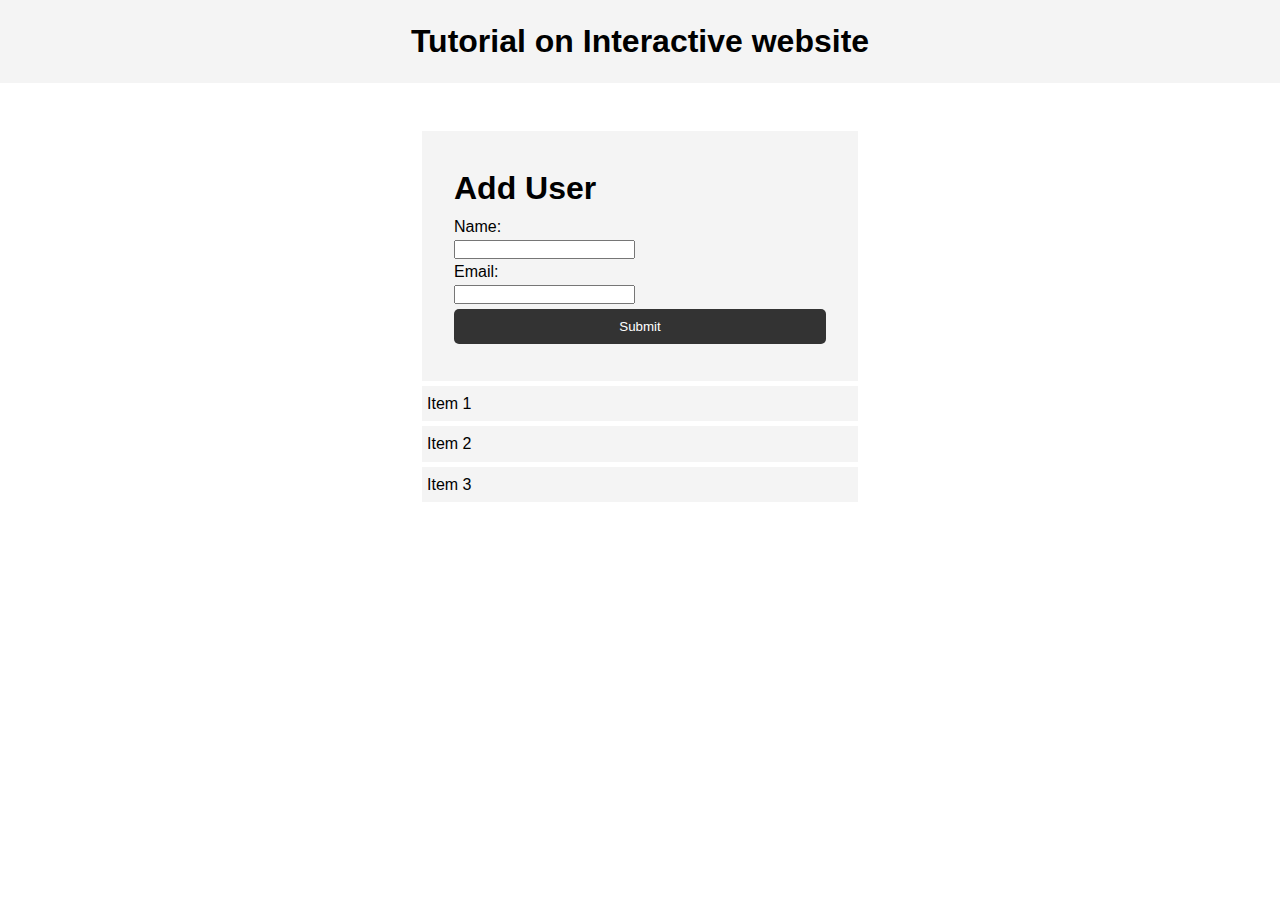
<file: Desktop/pwctutorials/domManipulation/index.html>
<html lang="en">
<head>
    <meta charset="UTF-8">
    <meta http-equiv="X-UA-Compatible" content="IE=edge">
    <meta name="viewport" content="width=device-width, initial-scale=1.0">
    <title>Interactive Website</title>
    <link rel="stylesheet" href="style.css">
</head>
<body>
        <header>
          <h1>Tutorial on Interactive website</h1>
        </header>
        <section class="container">
          <form id="my-form">
            <h1>Add User</h1>
            <div class="msg"></div>
            <div>
              <label for="name">Name:</label>
              <input type="text" id="name">
            </div>
            <div>
              <label for="email">Email:</label>
              <input type="text" id="email">
            </div>
            <input class="btn" type="submit" value="Submit">
          </form>
          <ul id="users"></ul>
          <ul class=“items”>
            <li class=“item”>Item 1</li>
            <li class=“item”>Item 2</li>
            <li class=“item”>Item 3</li>
          </ul>
        </section>
        <script src="main.js"></script>
      </body>
    
</body>
</html>
</file>
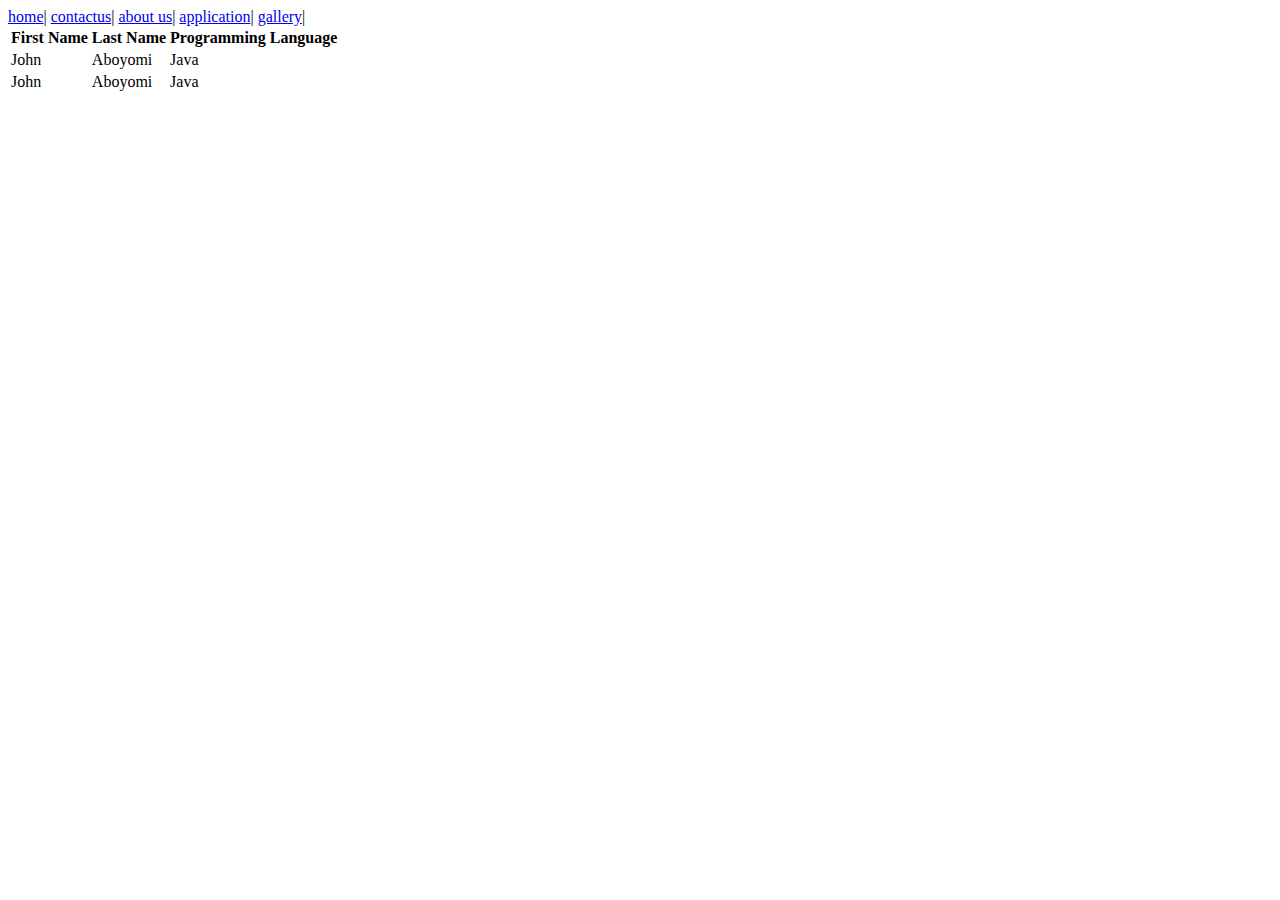
<file: Desktop/pwctutorials/studentdata.html>
<html lang="en">
<head>
    <meta charset="UTF-8">
    <meta http-equiv="X-UA-Compatible" content="IE=edge">
    <meta name="viewport" content="width=device-width, initial-scale=1.0">
    <title>Document</title>
</head>
<body>
    <a href="index.html">home</a>|
        <a href="contactus.html">contactus</a>|
        <a href="aboutus.html">about us</a>|
        <a href="application.html">application</a>|
        <a href="gallery.html">gallery</a>|
    <table>
        <tr>
            <th>First Name</th>
            <th>Last Name</th>
            <th>Programming Language</th>
        </tr>
        <tr>
            <td>John</td>
            <td>Aboyomi</td>
            <td>Java</td>
        </tr>
        <tr>
            <td>John</td>
            <td>Aboyomi</td>
            <td>Java</td>
        </tr>
    </table>
    
</body>
</html>
</file>
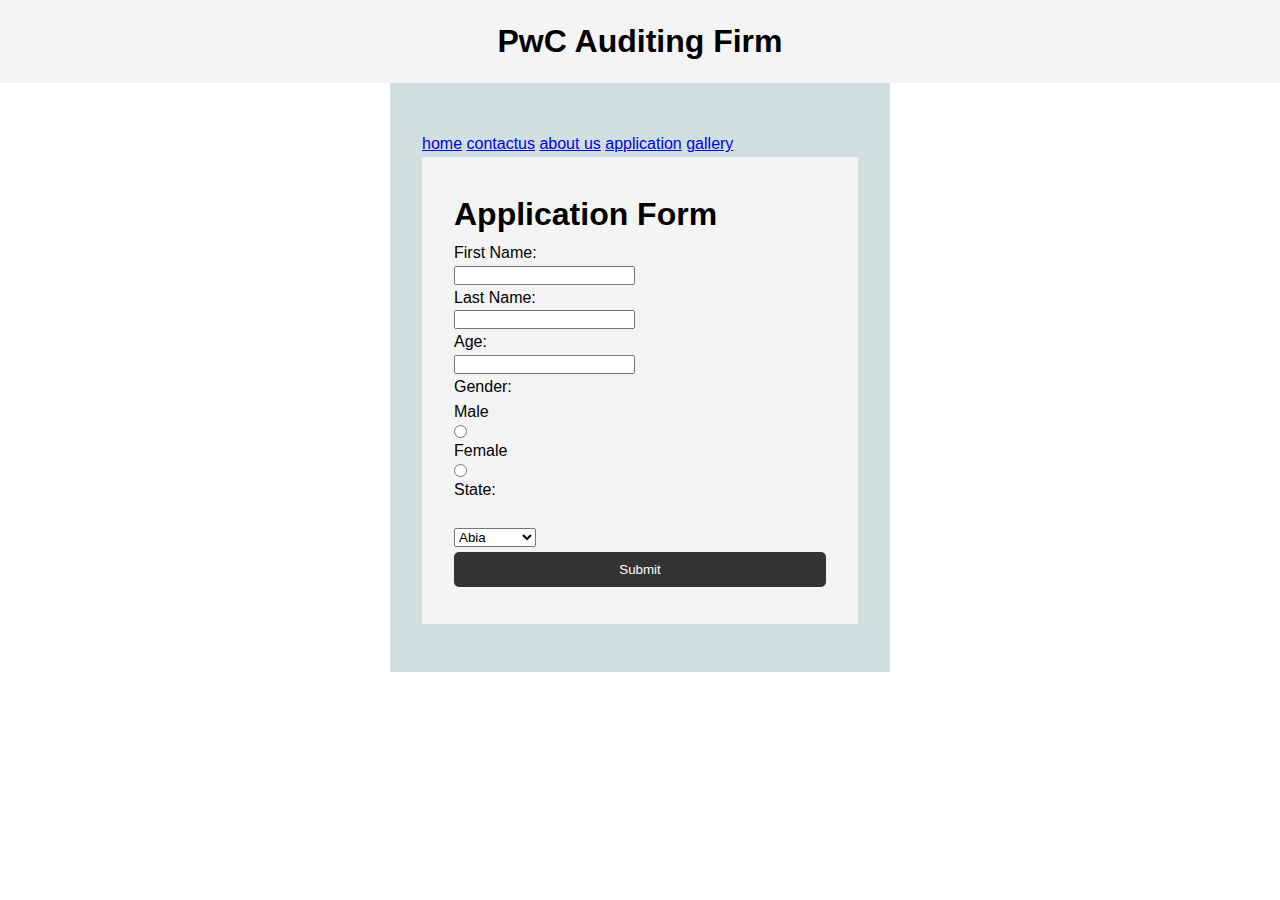
<file: Desktop/pwctutorials/domManipulation/domAssignment/applicationForm.html>
<html lang="en">
<head>
    <meta charset="UTF-8">
    <meta http-equiv="X-UA-Compatible" content="IE=edge">
    <meta name="viewport" content="width=device-width, initial-scale=1.0">
    <title>Application Form</title>
    <link rel="stylesheet" href="style.css">
</head>
<body>
        <header>
        <h1>PwC Auditing Firm</h1>
        </header>
        <section class="container">
            <a href="index.html">home</a>
            <a href="contactus.html">contactus</a>
            <a href="aboutus.html">about us</a>
            <a href="application.html">application</a>
            <a href="gallery.html">gallery</a>

          <form id="application-form">
            <h1>Application Form</h1>
            <div class="msg"></div>
            <div>
              <label for="fName">First Name:</label>
              <input type="text" id="fName">
            </div>
            <div>
              <label for="lName">Last Name:</label>
              <input type="text" id="lName">
            </div>
            <div>
              <label for="age">Age:</label>
              <input type="text" id="age">
            </div>
            <div>
              <label for="gender">
              Gender:
              </label>
              <label for="male">
              Male 
              </label>
              <input type="radio" id="male" name="male">
              <label for="female">
              Female 
              </label>
              <input type="radio" id="female" name="female"><br/>
              </div>
            <div>
              <label for="state">
                State:
                </label><br/>
                <select id="state" name="state">
                <option value="abia">Abia</option>
                <option value="ogun">Ogun</option>
                <option value="oyo">Oyo</option>
                <option value="zamfara">Zamfara</option>
                <option value="Abuja">Abuja</option>
                <option value="lagos">Lagos</option>
                <option value="bauchi">Bauchi</option>
                <option value="niger">Niger</option>
                <option value="taraba">Taraba</option>
                <option value="adamawa">Adamawa</option>
                </select><br/>
                
            </div>
            <input class="btn" type="submit" value="Submit">
          </form>
          <p id="msg"></p>
          <ul id="users"></ul>
          </section>
        <script src="main.js"></script>
</body>
</html>
</file>
<file: Desktop/pwctutorials/domManipulation/style.css>
* {
    margin: 0;
    padding: 0;
    box-sizing: border-box;
  }
  body {
    font-family: Arial, Helvetica, sans-serif;
    line-height: 1.6;
  }
  ul {
    list-style: none;
  }
  ul li {
    padding: 5px;
    background: #F4F4F4;
    margin: 5px 0;
  }
  header {
    background: #F4F4F4;
    padding: 1rem;
    text-align: center;
  }
  .container {
    margin: auto;
    width: 500px;
    overflow: auto;
    padding: 3rem 2rem;
  }
  #my-form {
    padding: 2rem;
    background: #F4F4F4;
  }
  #my-form label {
    display: block;
  }
  #my-form input[type=‘text’] {
    width: 100%;
    padding: 8px;
    margin-bottom: 10px;
    border-radius: 5px;
    border: 1px solid #ccc;
  }
  .btn {
    display: block;
    width: 100%;
    padding: 10px 15px;
    border: 0;
    background: #333;
    color: #fff;
    border-radius: 5px;
    margin: 5px 0;
  }
  .btn:hover {
    background: #444;
  }
  .bg-dark {
    background: #333;
    color: #fff;
  }
  .error {
    background: orangered;
    color: #fff;
    padding: 5px;
    margin: 5px;
  }
</file>
<file: Desktop/pwctutorials/domManipulation/domAssignment/style.css>
* {
    margin: 0;
    padding: 0;
    box-sizing: border-box;
  }
  body {
    font-family: Arial, Helvetica, sans-serif;
    line-height: 1.6;
  }
  ul {
    list-style: none;
  }
  ul li {
    padding: 5px;
    background: #F4F4F4;
    margin: 5px 0;
  }
  header {
    background: #F4F4F4;
    padding: 1rem;
    text-align: center;
  }
  .container {
    background-color: rgb(208, 223, 223);
    margin: auto;
    width: 500px;
    overflow: auto;
    padding: 3rem 2rem;
  }
  #application-form {
    padding: 2rem;
    background: #F4F4F4;
  }
  #application-form label {
    display: block;
  }
  #application-form input[type=‘text’] {
    width: 100%;
    padding: 8px;
    margin-bottom: 10px;
    border-radius: 5px;
    border: 1px solid #ccc;
  }
  .btn {
    display: block;
    width: 100%;
    padding: 10px 15px;
    border: 0;
    background: #333;
    color: #fff;
    border-radius: 5px;
    margin: 5px 0;
  }
  .btn:hover {
    background: #444;
  }
  .bg-dark {
    background: #333;
    color: #fff;
  }
  .error {
    background: orangered;
    color: #fff;
    padding: 5px;
    margin: 5px;
  }
</file>
